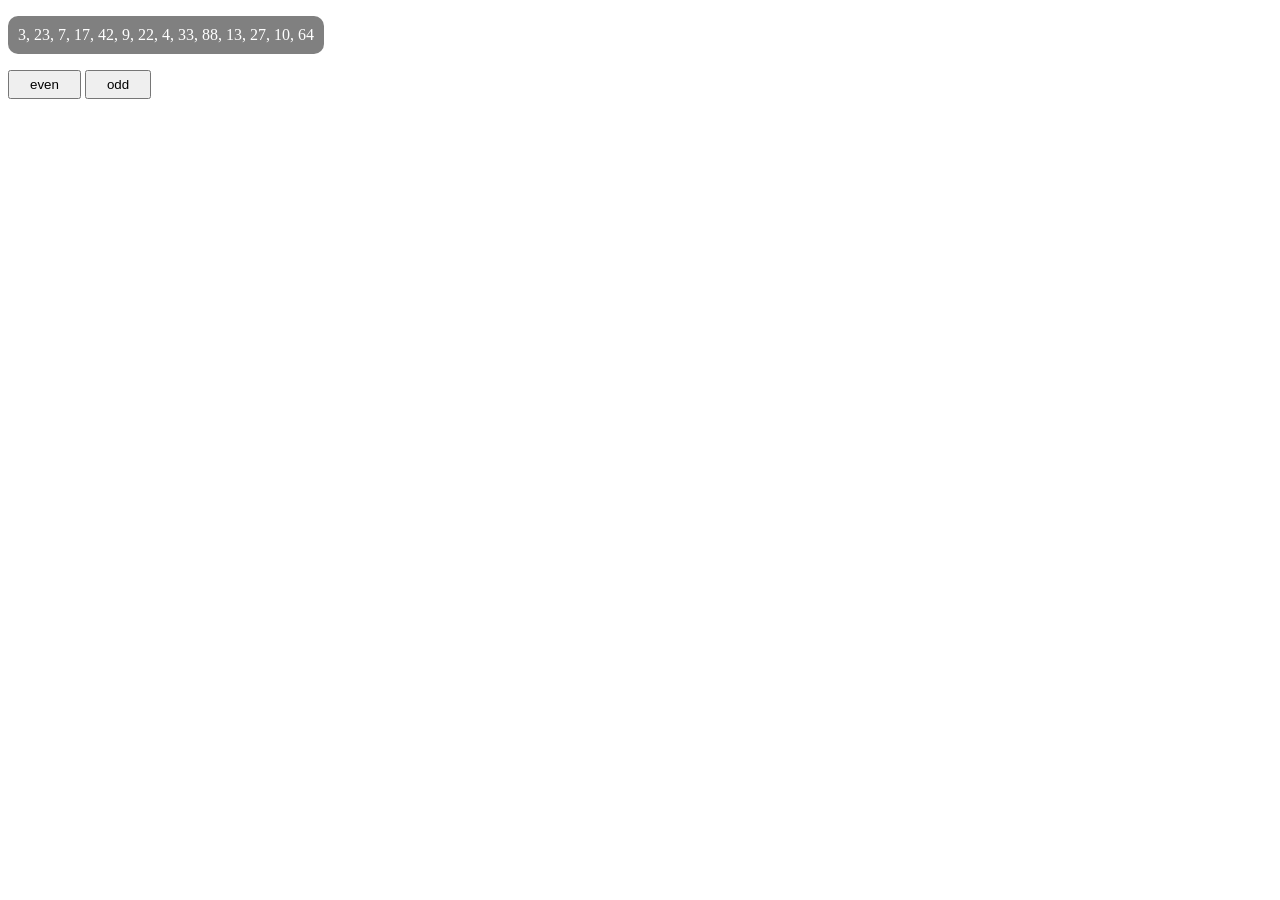
<file: index.html>
<!DOCTYPE html>
<html lang="en">
<head>
  <meta charset="UTF-8">
  <title>Assignment 50</title>
  <link rel="stylesheet" href="1.css">
</head>
<body>
  <p id="numbers">3, 23, 7, 17, 42, 9, 22, 4, 33, 88, 13, 27, 10, 64</p>
  <button onclick="showEven()">even</button>
  <button onclick="showOdd()">odd</button>
  <p id="result"></p>

  <script src="2.js"></script>
</body>
</html>
</file>
<file: 1.css>
#numbers {
    background: gray;
    padding: 10px;
    border-radius: 10px;
    color: white;
    width: max-content;
}

button {
    padding: 5px 20px;
}
</file>
